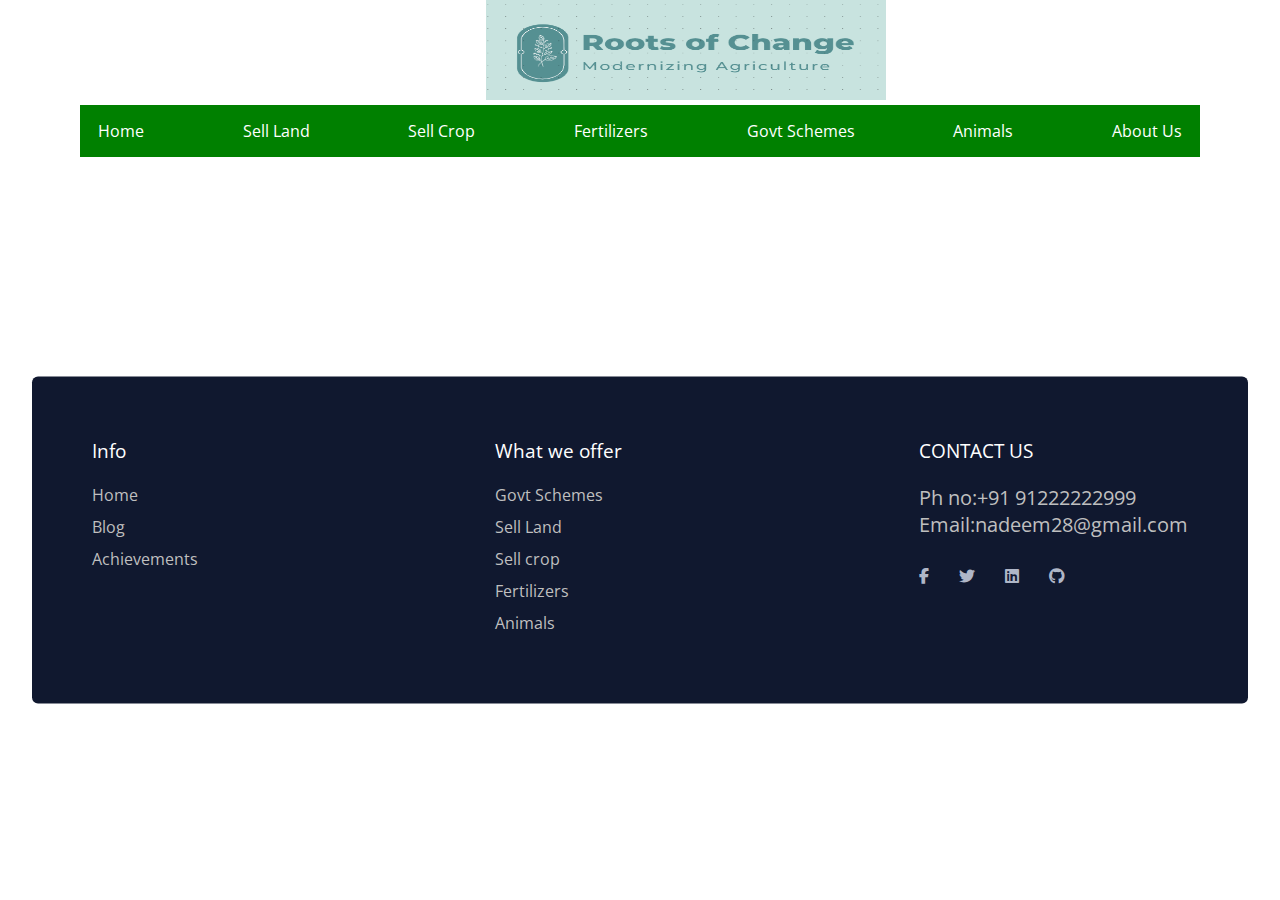
<file: dti_c/dti/project/about.html>
<!DOCTYPE html>
<head>
  <title>Roots of Change &hearts;</title>
  <link rel="stylesheet" href="project.css">
</head>
<body>
  <div id="roc">
      <img src="logo.png" style="width: 400px; height:100px; margin-left: 38%; " >
  </div>
  <div id="navbar" class="nav">
      <a href="index.html" style="color:#ffffff;">Home </a>
      <a href="SellLand.html" style="color:#ffffff;">Sell Land</a>
      <a href="SellCrop.html" style="color:#ffffff;">Sell Crop</a>
      <a href="Fertilizers.html" style="color:#ffffff;">Fertilizers</a>
      <a href="GovtSchems.html" style="color:#ffffff;">Govt Schemes</a>
      <a href="Animals.html" style="color:#ffffff;">Animals</a>
      <a href="about.html" style="color:#ffffff;">About Us</a>
  </div>
<!-- Coding By CodingNepal - www.codingnepalweb.com -->
<html lang="en">
  <head>
    <meta charset="UTF-8" />
    <meta name="viewport" content="width=device-width, initial-scale=1.0" />
    <title>Responsive Footer HTML and CSS | CodingNepal</title>
    <!-- Fonts Links For Icon -->
    <link rel="stylesheet" href="https://cdnjs.cloudflare.com/ajax/libs/font-awesome/6.4.2/css/all.min.css" />
    <link rel="stylesheet" href="about.css" />
  </head>
  <body>
    <section class="footer">
      <div class="footer-row">
        <div class="footer-col">
          <h4>Info</h4>
          <ul class="links">
            <li><a href="index.html">Home</a></li>
            <li><a href="#">Blog</a></li>
            <li><a href="#">Achievements</a></li>


          </ul>
        </div>

        <div class="footer-col">
          <h4>What we offer</h4>
          <ul class="links">
            <li><a href="GovtSchems.html">Govt Schemes</a></li>
            <li><a href="SellCrop.html">Sell Land</a></li>
            <li><a href="SellCrop.html">Sell crop</a></li>
            <li><a href="Fertilizers.html">Fertilizers</a></li>
            <li><a href="Animals.html">Animals</a></li>
          </ul>
        </div>

        <div class="footer-col">
          <h4>CONTACT US</h4>
          <p>
            
            Ph no:+91 91222222999<br>
            Email:nadeem28@gmail.com
          </p>
          
          <div class="icons">
            <i class="fa-brands fa-facebook-f"></i>
            <i class="fa-brands fa-twitter"></i>
            <i class="fa-brands fa-linkedin"></i>
            <i class="fa-brands fa-github"></i>
          </div>
        </div>
      </div>
    </section>
  </body>
</html>
</file>
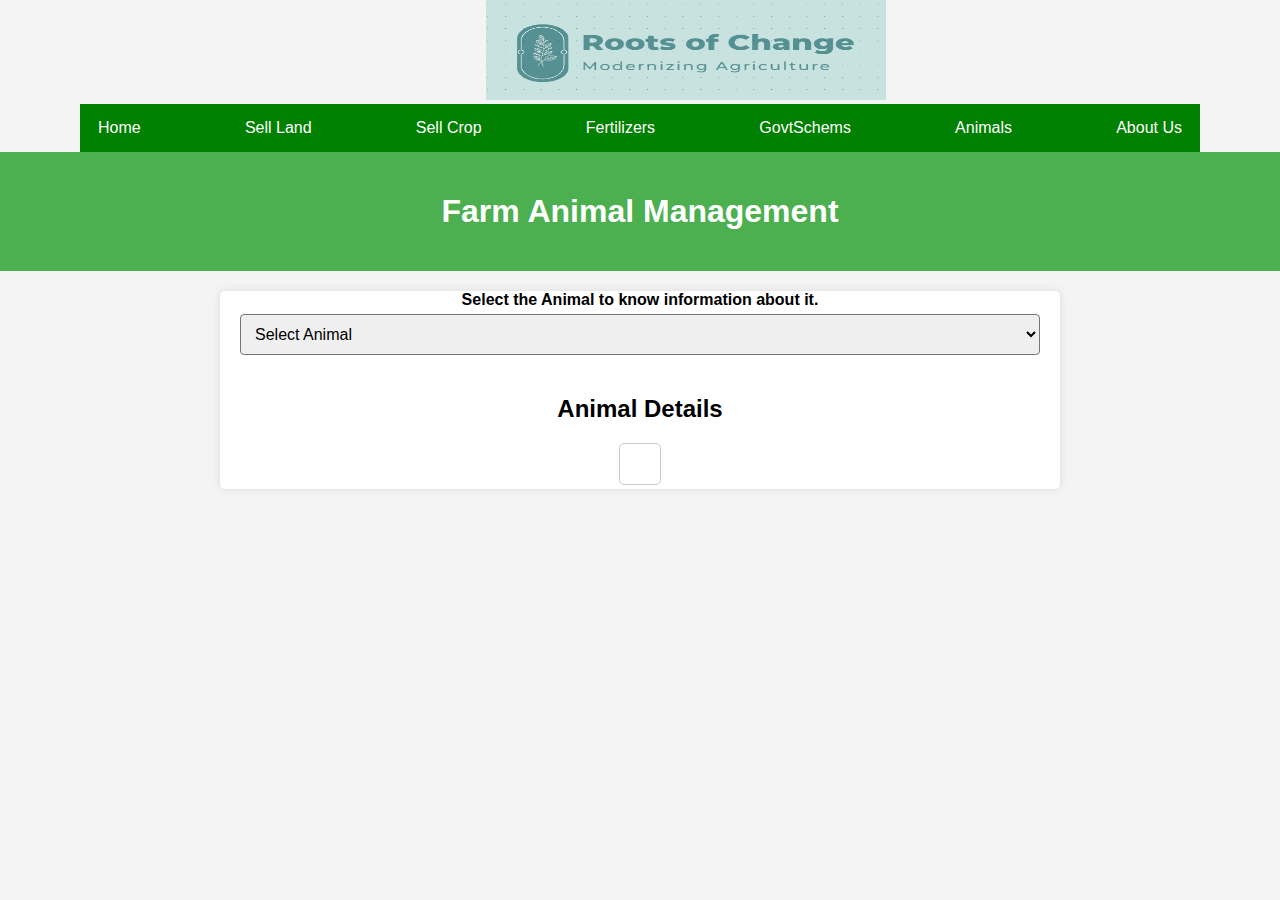
<file: dti_c/dti/project/Animals.html>
<!DOCTYPE html>
<head>
    <title>Roots of Change &hearts;</title>
    <link rel="stylesheet" href="project1.css">
</head>

    <div id="roc">
        <img src="logo.png" style="width: 400px; height:100px; margin-left: 38%;" >
    </div>
    <div id="navbar" class="nav">
        <a href="index.html" style="color:#ffffff;">Home </a>
        <a href="SellLand.html" style="color:#ffffff;">Sell Land</a>
        <a href="SellCrop.html" style="color:#ffffff;">Sell Crop</a>
        <a href="Fertilizers.html" style="color:#ffffff;">Fertilizers</a>
        <a href="GovtSchems.html" style="color:#ffffff;">GovtSchems</a>
        <a href="Animals.html" style="color:#ffffff;">Animals</a>
        <a href="about.html" style="color:#ffffff;">About Us</a>

    </div>
    <!-- <div id="logo">
        <img src="animalss.jpg" style="height: 500px; width:100%">
    </div> -->
</body>
</html>





<!DOCTYPE html>
<html lang="en">
<head>
<meta charset="UTF-8">
<meta name="viewport" content="width=device-width, initial-scale=1.0">
<title>Farm Animal Management</title>
<link rel="stylesheet" href="animals.css">
</head>
<body>



    <!DOCTYPE html>
    <html lang="en">
    <head>
    <meta charset="UTF-8">
    <meta name="viewport" content="width=device-width, initial-scale=1.0">
    <title>Farm Animal Management</title>
    <link rel="stylesheet" href="animals.css">
    </head>
    <body>
    
    <header>
        <h1>Farm Animal Management</h1>
    </header>
    
    <div class="container">
        <label for="animal-select">Select the Animal to know information about it.</label>
        <select id="animal-select">
            <option value="">Select Animal</option>
            <option value="cow">Cow</option>
            <option value="buffallo">Buffallo</option>
            <option value="dog">Dog</option>
            <option value="cat">Cat</option>
            <option value="goat">Goat</option>
            <option value="sheep">Sheep</option>
            <option value="pigeon">Pigeon</option>
            <option value="pig">Pig</option>
        </select>
    
        <section id="animal-details">
            <h2>Animal Details</h2>
            <div id="animal-info">
                <!-- Animal details will be displayed here -->
            </div>
        </section>
    </div>
    
    <script src="animals.js"></script>
    
    </body>
    </html>
</file>
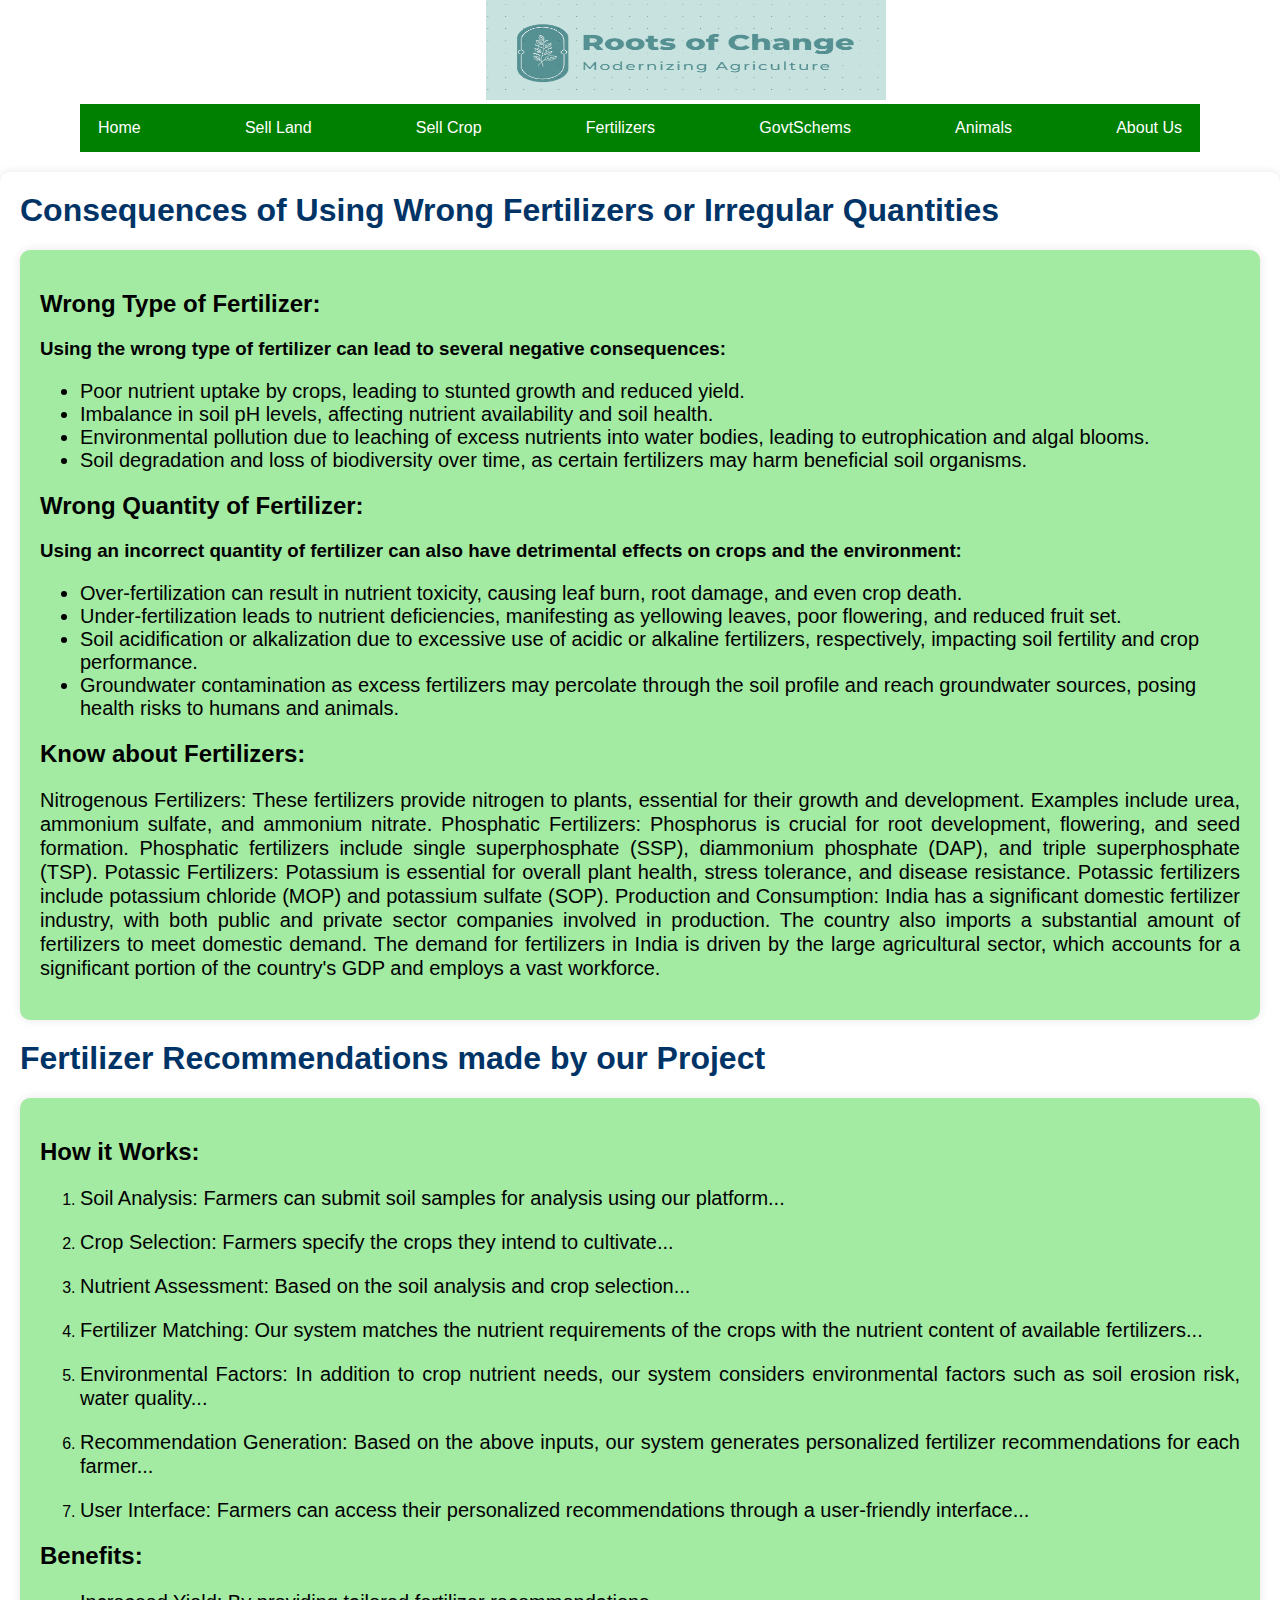
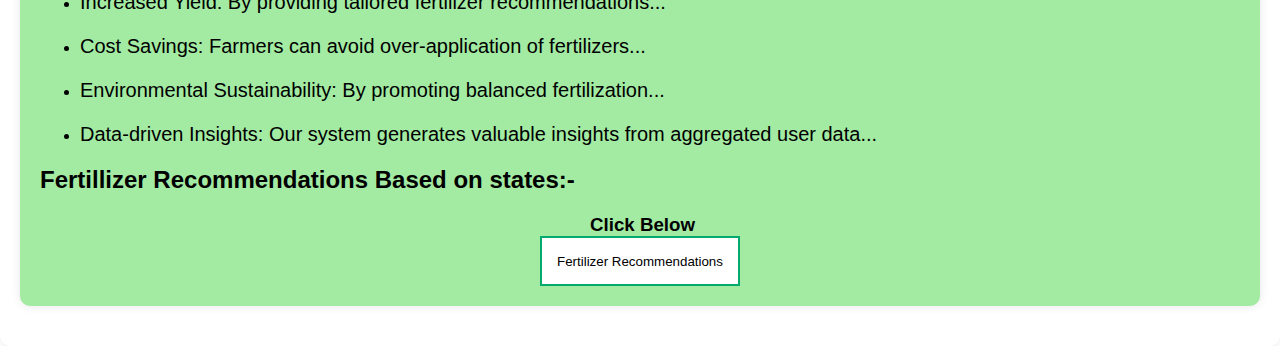
<file: dti_c/dti/project/Fertilizers.html>
<!DOCTYPE html>
<html lang="en">
<head>
    <meta charset="UTF-8">
    <meta name="viewport" content="width=device-width, initial-scale=1.0">
    <title>Roots of Change &hearts;</title>
    <link rel="stylesheet" href="fertilizers.css">
</head>
<body>

    <div id="roc">
        <img src="logo.png" style="width: 400px; height:100px; margin-left: 38%;" >
    </div>
    <div id="navbar" class="nav">
        <a href="index.html" style="color:#ffffff;">Home </a>
        <a href="SellLand.html" style="color:#ffffff;">Sell Land</a>
        <a href="SellCrop.html" style="color:#ffffff;">Sell Crop</a>
        <a href="Fertilizers.html" style="color:#ffffff;">Fertilizers</a>
        <a href="GovtSchems.html" style="color:#ffffff;">GovtSchems</a>
        <a href="Animals.html" style="color:#ffffff;">Animals</a>
        <a href="about.html" style="color:#ffffff;">About Us</a>

    </div>
    <div class="content" >
        <!-- Your content here -->
        <h1>Consequences of Using Wrong Fertilizers or Irregular Quantities</h1>
    </header>

    <div class="content" style="background-color: rgb(163, 235, 163);">
        <h2>Wrong Type of Fertilizer:</h2>
        <h3>Using the wrong type of fertilizer can lead to several negative consequences:</h3>
        <ul style="font-size: 20px;">
            <li >Poor nutrient uptake by crops, leading to stunted growth and reduced yield.</li>
            <li>Imbalance in soil pH levels, affecting nutrient availability and soil health.</li>
            <li>Environmental pollution due to leaching of excess nutrients into water bodies, leading to eutrophication and algal blooms.</li>
            <li>Soil degradation and loss of biodiversity over time, as certain fertilizers may harm beneficial soil organisms.</li>
        </ul>

        <h2>Wrong Quantity of Fertilizer:</h2>
        <h3>Using an incorrect quantity of fertilizer can also have detrimental effects on crops and the environment:</h3>
        <ul style="font-size: 20px;">
            <li>Over-fertilization can result in nutrient toxicity, causing leaf burn, root damage, and even crop death.</li>
            <li>Under-fertilization leads to nutrient deficiencies, manifesting as yellowing leaves, poor flowering, and reduced fruit set.</li>
            <li>Soil acidification or alkalization due to excessive use of acidic or alkaline fertilizers, respectively, impacting soil fertility and crop performance.</li>
            <li>Groundwater contamination as excess fertilizers may percolate through the soil profile and reach groundwater sources, posing health risks to humans and animals.</li>
        </ul>
        <h2>Know about Fertilizers:</h2>
        <p style="font-size: 20px;">
            
            Nitrogenous Fertilizers: These fertilizers provide nitrogen to plants, essential for their growth and development. Examples include urea, ammonium sulfate, and ammonium nitrate.
Phosphatic Fertilizers: Phosphorus is crucial for root development, flowering, and seed formation. Phosphatic fertilizers include single superphosphate (SSP), diammonium phosphate (DAP), and triple superphosphate (TSP).
Potassic Fertilizers: Potassium is essential for overall plant health, stress tolerance, and disease resistance. Potassic fertilizers include potassium chloride (MOP) and potassium sulfate (SOP).
Production and Consumption: India has a significant domestic fertilizer industry, with both public and private sector companies involved in production. The country also imports a substantial amount of fertilizers to meet domestic demand. The demand for fertilizers in India is driven by the large agricultural sector, which accounts for a significant portion of the country's GDP and employs a vast workforce.
        </p>
    </div>
        <h1>Fertilizer Recommendations made by our Project</h1>
    <div class="content" style="background-color: rgb(163, 235, 163);">
        <h2>How it Works:</h2>
        <ol>
            <li><p>Soil Analysis: Farmers can submit soil samples for analysis using our platform...</p></li>
            <li><p>Crop Selection: Farmers specify the crops they intend to cultivate...</p></li>
            <li><p>Nutrient Assessment: Based on the soil analysis and crop selection...</p></li>
            <li><p>Fertilizer Matching: Our system matches the nutrient requirements of the crops with the nutrient content of available fertilizers...</p></li>
            <li><p>Environmental Factors: In addition to crop nutrient needs, our system considers environmental factors such as soil erosion risk, water quality...</p></li>
            <li><p>Recommendation Generation: Based on the above inputs, our system generates personalized fertilizer recommendations for each farmer...</p></li>
            <li><p>User Interface: Farmers can access their personalized recommendations through a user-friendly interface...</p></li>
        </ol>

        <h2>Benefits:</h2>
        <ul>
            <li><p>Increased Yield: By providing tailored fertilizer recommendations...</p></li>
            <li><p>Cost Savings: Farmers can avoid over-application of fertilizers...</p></li>
            <li><p>Environmental Sustainability: By promoting balanced fertilization...</p></li>
            <li><p>Data-driven Insights: Our system generates valuable insights from aggregated user data...</p></li>
        </ul>

        <h2>    Fertillizer Recommendations Based on states:-</h2>
        <h3 style="margin-left: 550px;margin-bottom: 0px;">Click Below</h3>
        <!-- <ul>
            <li><p>Integration with IoT Sensors: We plan to integrate our recommendation system with IoT sensors...</p></li>
            <li><p>Machine Learning Enhancements: We aim to enhance our recommendation algorithm using machine learning techniques...</p></li>
            <li><p>Expanded Crop Coverage: In the future, we intend to expand our platform to cover a wider range of crops and farming practices...</p></li>
        </ul> -->
        <!-- <h1 style="text-align: center;">Our services </h1> -->
    <button id="recommendationsButton" class="button1" style="margin-left: 500px;">Fertilizer Recommendations</button>
    <!-- <button id="subsidyButton" class="button2" style="margin-left: 40px;">Fertilizer Subsidy</button> -->

    
    
    

    <script>
        document.getElementById('recommendationsButton').addEventListener('click', function() {
            window.location.href = "popup.html";
        });
        
    </script>
</body>
</html>
</file>
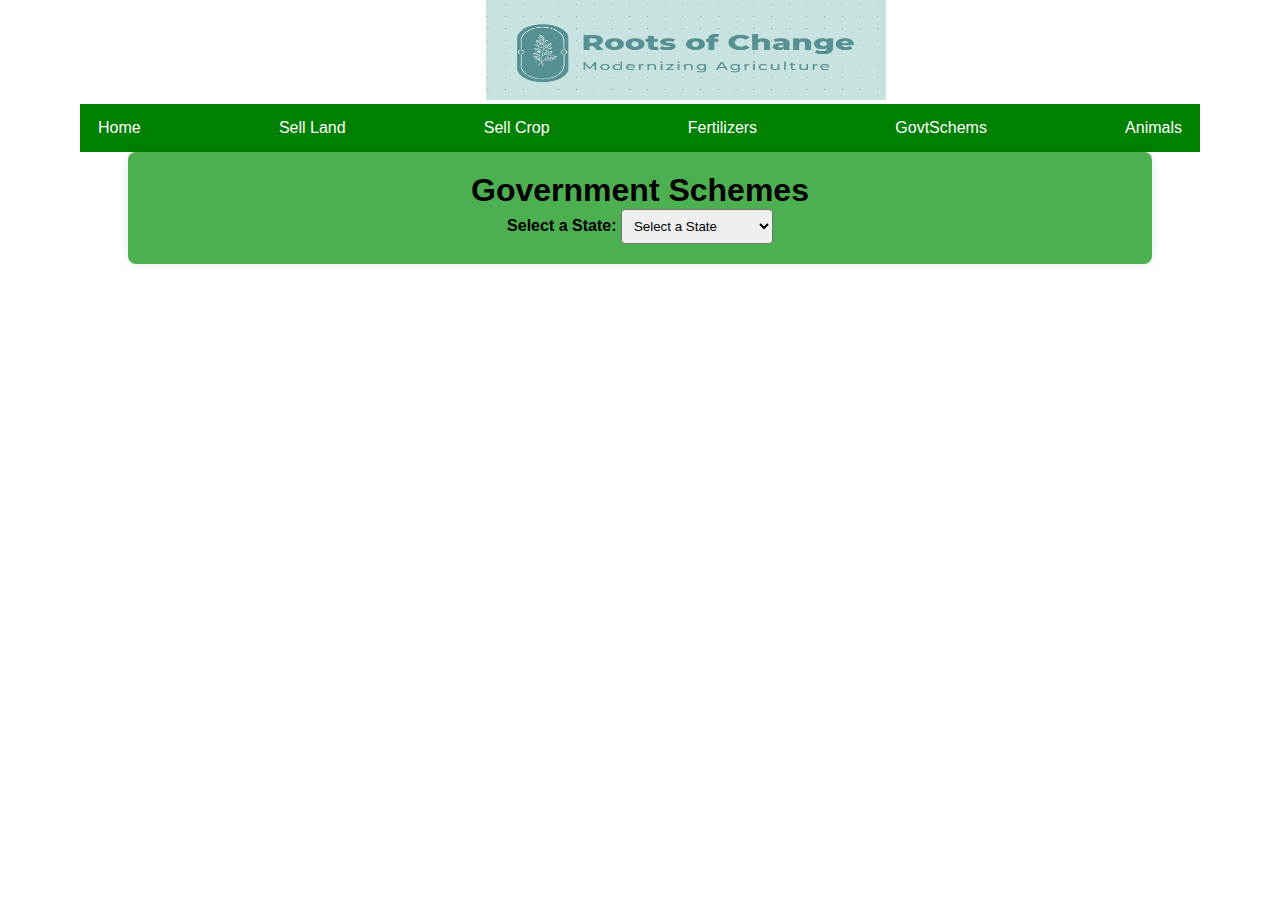
<file: dti_c/dti/project/GovtSchems.html>
<!DOCTYPE html>
<head>
    <title>Roots of Change &hearts;</title>
    <link rel="stylesheet" href="project.css">
</head>
<body>

    <div id="roc">
        <img src="logo.png" style="width: 400px; height:100px; margin-left: 38%;" >
    </div>
    <div id="navbar" class="nav">
        <a href="index.html" style="color:#ffffff;">Home </a>
        <a href="SellLand.html" style="color:#ffffff;">Sell Land</a>
        <a href="SellCrop.html" style="color:#ffffff;">Sell Crop</a>
        <a href="Fertilizers.html" style="color:#ffffff;">Fertilizers</a>
        <a href="GovtSchems.html" style="color:#ffffff;">GovtSchems</a>
        <a href="Animals.html" style="color:#ffffff;">Animals</a>
    </div>
    <!-- <div id="logo">
        <img src="Govtschemess.jpg" style="height: 500px; width:100%">
    </div> -->
    <div class="container" style="background-color: #4CAF50;">
        <h1>Government Schemes</h1>
        <label for="stateSelect" style="color: black"><b>Select a State:</b> </label>
        <select id="stateSelect" onchange="showStateSchemes()">
            <option value="" disabled selected>Select a State</option>
            <option value="Andhra Pradesh">Andhra Pradesh</option>
            <option value="Arunachal Pradesh">Arunachal Pradesh</option>
            <option value="Assam">Assam</option>
            <option value="Bihar">Bihar</option>
            <option value="Chattisgarh">Chattisgarh</option>
            <option value="Goa">Goa</option>
            <option value="Gujarat">Gujarat</option>
            <option value="Haryana">Haryana</option>
            <option value="Himachal Pradesh">Himachal Pradesh</option>
            <option value="Jharkhand">Jharkhand</option>
            <option value="Karnataka">Karnataka</option>
            <option value="Kerala">Kerala</option>
            <option value="Madhya Pradesh">Madhya Pradesh</option>
            <option value="Maharashtra">Maharashtra</option>
            <option value="Manipur">Manipur</option>
            <option value="Meghalaya">Meghalaya</option>
            <option value="Mizoram">Mizoram</option>
            <option value="Nagaland">Nagaland</option>
            <option value="NewDelhi">NewDelhi</option>
            <option value="Odisha">Odisha</option>
            <option value="Punjab">Punjab</option>
            <option value="Rajasthan">Rajasthan</option>
            <option value="Sikkim">Sikkim</option>
            <option value="Tamil Nadu">Tamil Nadu</option>
            <option value="Telangana">Telangana</option>
            <option value="Tripura">Tripura</option>
            <option value="Uttarakhand">uttarakhand</option>
            <option value="Uttar Pradesh">Uttar Pradesh</option>
            <!-- Add other state options -->
        </select>
        <div id="stateSchemes"></div>
        <div id="schemeDetails"></div>
    </div>

    <script src="project.js"></script>
</body>
</html>
</file>
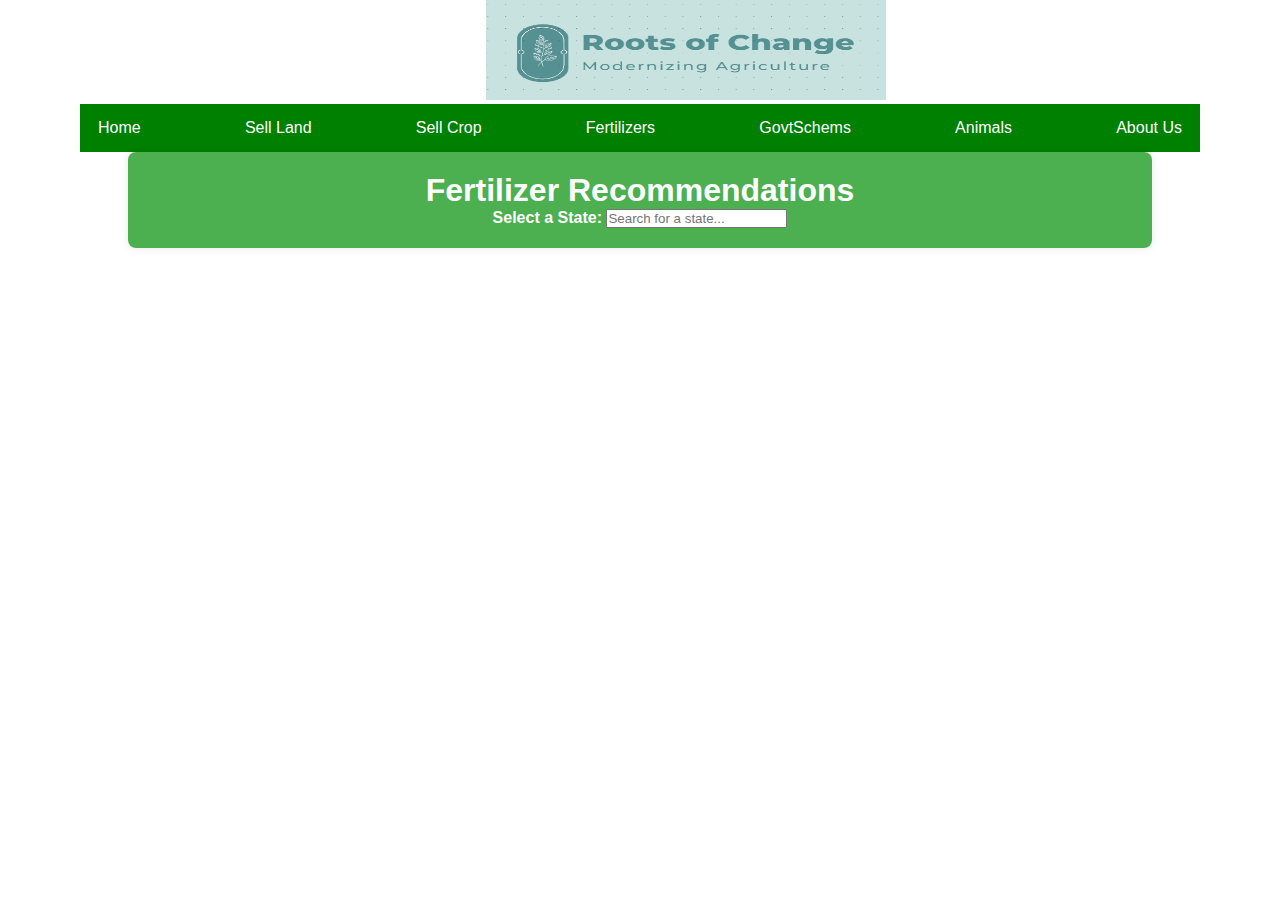
<file: dti_c/dti/project/popup.html>
<!DOCTYPE html>
<head>
    <title>Roots of Change &hearts;</title>
    <link rel="stylesheet" href="project.css">
</head>
<body>

    <div id="roc">
        <img src="logo.png" style="width: 400px; height:100px; margin-left: 38%;" >
    </div>
    <div id="navbar" class="nav">
        <a href="index.html" style="color:#ffffff;">Home </a>
        <a href="SellLand.html" style="color:#ffffff;">Sell Land</a>
        <a href="SellCrop.html" style="color:#ffffff;">Sell Crop</a>
        <a href="Fertilizers.html" style="color:#ffffff;">Fertilizers</a>
        <a href="GovtSchems.html" style="color:#ffffff;">GovtSchems</a>
        <a href="Animals.html" style="color:#ffffff;">Animals</a>
        <a href="about.html" style="color:#ffffff;">About Us</a>

    </div>
    <div class="container" style="background-color:  #4CAF50">
        <h1 style="color: white;">Fertilizer Recommendations </h1>
        <label for="stateSelect" style="color: black"><b style="color: white;">Select a State:</b> </label>
        <input type="text" id="stateSearch" onkeyup="searchStates()" placeholder="Search for a state...">
        <select id="stateSelect" style="display: none;" onchange="showStateSchemes()">
            <option value="" disabled selected>Select a State</option>
            <option value="Andhra Pradesh">Andhra Pradesh</option>
            
            <option value="Arunachal Pradesh">Arunachal Pradesh</option>
            <option value="Assam"></option>
            <option value="Bihar">Bihar</option>
            <option value="Chhattisgarh">Chhattisgarh</option>
            <option value="Goa">Goa</option>
            <option value="Gujarat">Gujarat</option>
            <option value="Haryana">Haryana</option>
            <option value="Himachal Pradesh">Himachal Pradesh</option>
            <option value="Jharkhand">Jharkhand</option>
            <option value="Karnataka">Karnataka</option>
            <option value="Kerala">Kerala</option>
            <option value="Madhya Pradesh">Madhya Pradesh</option>
            <option value="Maharashtra">Maharashtra</option>
            <option value="Manipur">Manipur</option>
            <option value="Meghalaya">Meghalaya</option>
            <option value="Mizoram">Mizoram</option>
            <option value="Nagaland">Nagaland</option>
            <option value="NewDelhi">NewDelhi</option>
            <option value="Odisha">Odisha</option>
            <option value="Punjab">Punjab</option>
            <option value="Rajasthan">Rajasthan</option>
            <option value="Sikkim">Sikkim</option>
            <option value="Tamil Nadu">Tamil Nadu</option>
            <option value="Telangana">Telangana</option>
            <option value="Tripura">Tripura</option>
            <option value="Uttarakhand">uttarakhand</option>
            <option value="Uttar Pradesh">Uttar Pradesh</option>
            <option value="arunachal pradesh">arunachal pradesh</option>
            <option value="arunachalpradesh">arunachal pradesh</option>
            <option value="assam">assam</option>
            <option value="bihar">bihar</option>
            <option value="chhattisgarh">chhattisgarh</option>
            <option value="goa">goa</option>
            <option value="gujarat">gujarat</option>
            <option value="haryana">haryana</option>
            <option value="himachal pradesh">himachal pradesh</option>
            <option value="himachalpradesh">himachal pradesh</option>
            <option value="jharkhand">jharkhand</option>
            <option value="karnataka">karnataka</option>
            <option value="kerala">kerala</option>
            <option value="madhya pradesh">madhya pradesh</option>
            <option value="madhyapradesh">madhya pradesh</option>
            <option value="maharashtra">maharashtra</option>
            <option value="manipur">manipur</option>
            <option value="meghalaya">meghalaya</option>
            <option value="mizoram">mizoram</option>
            <option value="nagaland">nagaland</option>
            <option value="newdelhi">newdelhi</option>
            <option value="odisha">odisha</option>
            <option value="punjab">punjab</option>
            <option value="rajasthan">rajasthan</option>
            <option value="sikkim">sikkim</option>
            <option value="tamil nadu">tamil nadu</option>
            <option value="tamilnadu">tamil nadu</option>
            <option value="telangana">telangana</option>
            <option value="tripura">tripura</option>
            <option value="uttarakhand">uttarakhand</option>
            <option value="uttar pradesh">uttar pradesh</option>
            <option value="uttarpradesh">uttar pradesh</option>
            <option value="Uttar Pradesh">uttar pradesh</option>
            <option value="UTTARPRADESH">uttar pradesh</option>
            <option value="andhra pradesh">andhra pradesh</option>
            <option value="ANDHRA PRADESH">Andhra Pradesh</option>
            <option value="ARUNACHAL PRADESH">Arunachal Pradesh</option>
            <option value="ASSAM">Assam</option>
            <option value="BIHAR">Bihar</option>
            <option value="CHHATTISGARH">Chhattisgarh</option>
            <option value="GOA">Goa</option>
            <option value="GUJARAT">Gujarat</option>
            <option value="HARYANA">Haryana</option>
            <option value="HIMACHAL PRADESH">Himachal Pradesh</option>
            <option value="JHARKHAND">Jharkhand</option>
            <option value="KARNATAKA">Karnataka</option>
            <option value="KERALA">Kerala</option>
            <option value="MADHYA PRADESH">Madhya Pradesh</option>
            <option value="MAHARASHTRA">Maharashtra</option>
            <option value="MANIPUR">Manipur</option>
            <option value="MEGHALAYA">Meghalaya</option>
            <option value="MIZORAM">Mizoram</option>
            <option value="NAGALAND">Nagaland</option>
            <option value="NEWDELHI">NewDelhi</option>
            <option value="ODISHA">Odisha</option>
            <option value="PUNJAB">Punjab</option>
            <option value="RAJASTHAN">Rajasthan</option>
            <option value="SIKKIM">Sikkim</option>
            <option value="TAMIL NADU">Tamil Nadu</option>
            <option value="TELANGANA">Telangana</option>
            <option value="TRIPURA">Tripura</option>
            <option value="UTTARAKHAND">Uttarakhand</option>
            <option value="UTTAR PRADESH"></option>
            <!-- Add other state options -->
        </select>
        <div id="stateSchemes"></div>
        <div id="schemeDetails"></div>
    </div>

    <script src="project1.js"></script>
</body>
</html>
</file>
<file: dti_c/dti/project/project.css>
body {
    margin: 0;
    padding: 0;
    font-family: sans-serif;
}

#navbar {
    display: flex;
    justify-content: space-between;
    align-items: center;
    background-color: green;
    padding: 10px;
    color: white;
    margin-top: 0px;
    margin-left: 80px;
    margin-right: 80px;
    
}
a:hover{
    /* background-color: black; */
    color: black;
}
a:link {
    text-decoration: none;
}
#about{
    margin-left: 500px;
}
p,h2{
    /* margin-left: 750px;
    margin-right: 200px; */
    text-align: justify;
}
#description{
    margin-left: 50px;
    width: 200px;
    float: left;
}
p{
    font-size: 20px;
}
body {
    font-family: Arial, sans-serif;
    /* background-color: #f0f0f0; */
}

.container {
    width: 80%;
    margin: 0 auto;
    text-align: center;
    padding: 20px;
    background-color: #fff;
    border-radius: 8px;
    box-shadow: 0 0 10px rgba(0, 0, 0, 0.1);
}

button {
    margin-bottom: 10px;
    padding: 8px 16px;
    background-color: #0d75ec;
    color: #fff;
    border: none;
    border-radius: 4px;
    cursor: pointer;
}

select {
    padding: 8px;
    border-radius: 4px;
}

#stateSchemes {
    margin-top: 20px;
}
table, th, td {
    border:1px solid black;
}
.button1{
    
     height: 200px;
     width: 200px;
 }
 .button2{
     
     height: 200px;
     width: 200px;
 }

 body, html {
    margin: 0;
    padding: 0;

    width: 100%;
    height: 100%;
}

#stateSchemes {
    padding: 20px;
    height: 100%;
    box-sizing: border-box;
    height: 100%;
    text-align: left;
    float: left;
    width: calc(100% - 20px);

}
.button {
    border: none;
    color: white;
    padding: 16px 32px;
    text-align: center;
    text-decoration: none;
    display: inline-block;
    font-size: 16px;
    margin: 4px 2px;
    transition-duration: 0.4s;
    cursor: pointer;
  }
  
  .button1 {
    background-color: white; 
    color: black; 
    border: 2px solid #04AA6D;
  }
  
  .button1:hover {
    background-color: #04AA6D;
    color: white;
  }
  
  .button2 {
    background-color: white; 
    color: black; 
    border: 2px solid #008CBA;
  }
  
  .button2:hover {
    background-color: #008CBA;
    color: white;
  }

  .nav * {
    box-sizing: border-box;
    transition: all .35s ease;
  }
  .nav a {
    padding: .3em .5em;
    color: rgba(255,255,255,.5);
    position: relative;
    text-decoration: none;
    font-size: 16px;
  }
  
  .nav a::before,
  .nav a::after {
    content: '';
    height: 10px;
    width: 14px;
    position: absolute;
    transition: all .35s ease;
    opacity: 0;
  }
  
  .nav a::before {
    content: '';
    right: 0;
    top: 0;
    border-top: 3px solid #ffffff;
    border-right: 3px solid #ffffff;
    transform: translate(-100%, 50%);
  }
  
  .nav a:after {
    content: '';
    left: 0;
    bottom: 0;
    border-bottom: 3px solid #ffffff;
    border-left: 3px solid #ffffff;
    transform: translate(100%, -50%)
  }
  
  .nav a:hover:before,
  .nav a:hover:after{
    transform: translate(0,0);
    opacity: 1;
  }
  
  .nav a:hover {
    color: #00f947;
  }
  .anim:hover{
    background-color: #00f947;
  }
  #anima{
    background-image: url(intro.jpg);
    background-size: cover;
  }
  #animat{
    background-image: url(ecofriendly.jpg);
    background-size: cover;
  }
  #animati{
    background-image: url(overview.png);
    background-size: cover;
  }
/* Importing Google font - Open Sans */
@import url('https://fonts.googleapis.com/css2?family=Open+Sans:wght@300;400;500;600;700&display=swap');

* {
  margin: 0;
  padding: 0;
  box-sizing: border-box;
  font-family: 'Open Sans', sans-serif;
}

.footer {
  position: absolute;
  top: 50%;
  left: 50%;
  transform: translate(-50%, -50%);
  max-width: 1280px;
  width: 95%;
  background: #10182F;
  border-radius: 6px;
}

.footer .footer-row {
  display: flex;
  flex-wrap: wrap;
  justify-content: space-between;
  gap: 3.5rem;
  padding: 60px;
}

.footer-row .footer-col h4 {
  color: #fff;
  font-size: 1.2rem;
  font-weight: 400;
}

.footer-col .links {
  margin-top: 20px;
}

.footer-col .links li {
  list-style: none;
  margin-bottom: 10px;
}

.footer-col .links li a {
  text-decoration: none;
  color: #bfbfbf;
}

.footer-col .links li a:hover {
  color: #fff;
}

.footer-col p {
  margin: 20px 0;
  color: #bfbfbf;
  max-width: 300px;
}

.footer-col form {
  display: flex;
  gap: 5px;
}

.footer-col input {
  height: 40px;
  border-radius: 6px;
  background: none;
  width: 100%;
  outline: none;
  border: 1px solid #7489C6 ;
  caret-color: #fff;
  color: #fff;
  padding-left: 10px;
}

.footer-col input::placeholder {
  color: #ccc;
}

 .footer-col form button {
  background: #fff;
  outline: none;
  border: none;
  padding: 10px 15px;
  border-radius: 6px;
  cursor: pointer;
  font-weight: 500;
  transition: 0.2s ease;
}

.footer-col form button:hover {
  background: #cecccc;
}

.footer-col .icons {
  display: flex;
  margin-top: 30px;
  gap: 30px;
  cursor: pointer;
}

.footer-col .icons i {
  color: #afb6c7;
}

.footer-col .icons i:hover  {
  color: #fff;
}

@media (max-width: 768px) {
  .footer {
    position: relative;
    bottom: 0;
    left: 0;
    transform: none;
    width: 100%;
    border-radius: 0;
  }

  .footer .footer-row {
    padding: 20px;
    gap: 1rem;
  }

  .footer-col form {
    display: block;
  }

  .footer-col form :where(input, button) {
    width: 100%;
  }

  .footer-col form button {
    margin: 10px 0 0 0;
  }
}
</file>
<file: dti_c/dti/project/about.css>
/* Importing Google font - Open Sans */
@import url('https://fonts.googleapis.com/css2?family=Open+Sans:wght@300;400;500;600;700&display=swap');

* {
  margin: 0;
  padding: 0;
  box-sizing: border-box;
  font-family: 'Open Sans', sans-serif;
}

.footer {
  position: absolute;
  top: 60%;
  left: 50%;
  transform: translate(-50%, -50%);
  max-width: 1280px;
  width: 95%;
  background: #10182F;
  border-radius: 6px;
}

.footer .footer-row {
  display: flex;
  flex-wrap: wrap;
  justify-content: space-between;
  gap: 3.5rem;
  padding: 60px;
}

.footer-row .footer-col h4 {
  color: #fff;
  font-size: 1.2rem;
  font-weight: 400;
}

.footer-col .links {
  margin-top: 20px;
}

.footer-col .links li {
  list-style: none;
  margin-bottom: 10px;
}

.footer-col .links li a {
  text-decoration: none;
  color: #bfbfbf;
}

.footer-col .links li a:hover {
  color: #fff;
}

.footer-col p {
  margin: 20px 0;
  color: #bfbfbf;
  max-width: 100%;
}

.footer-col form {
  display: flex;
  gap: 5px;
}

.footer-col input {
  height: 40px;
  border-radius: 6px;
  background: none;
  width: 100%;
  outline: none;
  border: 1px solid #7489C6 ;
  caret-color: #fff;
  color: #fff;
  padding-left: 10px;
}

.footer-col input::placeholder {
  color: #ccc;
}

 .footer-col form button {
  background: #fff;
  outline: none;
  border: none;
  padding: 10px 15px;
  border-radius: 6px;
  cursor: pointer;
  font-weight: 500;
  transition: 0.2s ease;
}

.footer-col form button:hover {
  background: #cecccc;
}

.footer-col .icons {
  display: flex;
  margin-top: 30px;
  gap: 30px;
  cursor: pointer;
}

.footer-col .icons i {
  color: #afb6c7;
}

.footer-col .icons i:hover  {
  color: #fff;
}

@media (max-width: 768px) {
  .footer {
    position: relative;
    bottom: 0;
    left: 0;
    transform: none;
    width: 100%;
    border-radius: 0;
  }

  .footer .footer-row {
    padding: 20px;
    gap: 1rem;
  }

  .footer-col form {
    display: block;
  }

  .footer-col form :where(input, button) {
    width: 100%;
  }

  .footer-col form button {
    margin: 10px 0 0 0;
  }
}
</file>
<file: dti_c/dti/project/project1.css>
body {
    margin: 0;
    padding: 0;
    font-family: sans-serif;
}
#navbar {
    display: flex;
    justify-content: space-between;
    align-items: center;
    background-color: green;
    padding: 10px;
    color: white;
    margin-top: 0px;
    margin-left: 80px;
    margin-right: 80px;
    
}
a:hover{
    /* background-color: black; */
    color: black;
}
a:link {
    text-decoration: none;
}
#about{
    margin-left: 500px;
}
/* p,h2{
    margin-left: 750px;
    margin-right: 200px;
    text-align: justify;
} */
#description{
    margin-left: 50px;
    width: 200px;
    float: left;
}
p{
    font-size: 20px;
}
body {
    font-family: Arial, sans-serif;
    /* background-color: #f0f0f0; */
}

.container {
    width: 80%;
    margin: 0 auto;
    text-align: center;
    padding: 20px;
    background-color: #fff;
    border-radius: 8px;
    box-shadow: 0 0 10px rgba(0, 0, 0, 0.1);
}

button {
    margin-bottom: 10px;
    padding: 8px 16px;
    background-color: #0d75ec;
    color: #fff;
    border: none;
    border-radius: 4px;
    cursor: pointer;
}

select {
    padding: 8px;
    border-radius: 4px;
}

#stateSchemes {
    margin-top: 20px;
}
table, th, td {
    border:1px solid black;
}







body {
    font-family: Arial, sans-serif;
    background-color: #f4f4f4;
}

.container {
    width: 100%;
    max-width: 600px;
    margin: 0 auto;
    padding: 20px;
    background-color: #fff;
    border-radius: 5px;
    box-shadow: 0 0 10px rgba(0, 0, 0, 0.1);
}

h2 {
    text-align: center;
    margin-bottom: 20px;
}

.form-group {
    margin-bottom: 20px;
}

label {
    font-weight: bold;
    display: block;
    margin-bottom: 5px;
}

input {
    width: 100%;
    padding: 10px;
    border: 1px solid #ccc;
    border-radius: 5px;
}

.btn-buy-sell {
    width: 100%;
    padding: 10px;
    background-color: #4caf50;
    color: #fff;
    border: none;
    border-radius: 5px;
    cursor: pointer;
}

.btn-buy-sell:hover {
    background-color: #45a049;
}

.land-details {
    margin-top: 20px;
    padding: 20px;
    background-color: #f9f9f9;
    border: 1px solid #ddd;
    border-radius: 5px;
}

.land-details h3 {
    margin-top: 0;
}

.nav * {
    box-sizing: border-box;
    transition: all .35s ease;
  }
  .nav a {
    padding: .3em .5em;
    color: rgba(255,255,255,.5);
    position: relative;
    text-decoration: none;
    font-size: 16px;
  }
  
  .nav a::before,
  .nav a::after {
    content: '';
    height: 10px;
    width: 14px;
    position: absolute;
    transition: all .35s ease;
    opacity: 0;
  }
  
  .nav a::before {
    content: '';
    right: 0;
    top: 0;
    border-top: 3px solid #ffffff;
    border-right: 3px solid #ffffff;
    transform: translate(-100%, 50%);
  }
  
  .nav a:after {
    content: '';
    left: 0;
    bottom: 0;
    border-bottom: 3px solid #ffffff;
    border-left: 3px solid #ffffff;
    transform: translate(100%, -50%)
  }
  
  .nav a:hover:before,
  .nav a:hover:after{
    transform: translate(0,0);
    opacity: 1;
  }
  
  .nav a:hover {
    color: #00f947;
  }
  .anim:hover{
    background-color: #00f947;
  }
</file>
<file: dti_c/dti/project/animals.css>
body {
    font-family: Arial, sans-serif;
    margin: 0;
    padding: 0;
}

header {
    background-color: #4CAF50;
    color: white;
    text-align: center;
    padding: 20px 0;
}

.container {
    max-width: 800px;
    margin: 20px auto;
    padding: 0 20px;
    text-align: center; /* Centering all content */
}

h1, h2 {
    text-align: center;
}

#animal-select {
    margin-bottom: 20px;
    width: 100%;
    padding: 10px;
    font-size: 16px;
}

#animal-info {
    border: 1px solid #ccc;
    padding: 20px;
    border-radius: 5px;
    display: inline-block; /* Displaying div as inline-block for centering */
    text-align: left; /* Reset text-align for inner content */
}
.nav * {
    box-sizing: border-box;
    transition: all .35s ease;
  }
  .nav a {
    padding: .3em .5em;
    color: rgba(255,255,255,.5);
    position: relative;
    text-decoration: none;
    font-size: 16px;
  }
  
  .nav a::before,
  .nav a::after {
    content: '';
    height: 10px;
    width: 14px;
    position: absolute;
    transition: all .35s ease;
    opacity: 0;
  }
  
  .nav a::before {
    content: '';
    right: 0;
    top: 0;
    border-top: 3px solid #ffffff;
    border-right: 3px solid #ffffff;
    transform: translate(-100%, 50%);
  }
  
  .nav a:after {
    content: '';
    left: 0;
    bottom: 0;
    border-bottom: 3px solid #ffffff;
    border-left: 3px solid #ffffff;
    transform: translate(100%, -50%)
  }
  
  .nav a:hover:before,
  .nav a:hover:after{
    transform: translate(0,0);
    opacity: 1;
  }
  
  .nav a:hover {
    color: #00f947;
  }
  .anim:hover{
    background-color: #00f947;
  }
</file>
<file: dti_c/dti/project/fertilizers.css>
body {
    margin: 0;
    padding: 0;
    font-family: sans-serif;
}
header {
  background-color: #4CAF50;
  color: white;
  text-align: center;
  padding: 20px 0;
}
#navbar {
    display: flex;
    justify-content: space-between;
    align-items: center;
    background-color: green;
    padding: 10px;
    color: white;
    margin-top: 0px;
    margin-left: 80px;
    margin-right: 80px;
    
}
.button1{
    
    height: 50px;
    width: 200px;
}
.button2{
    
    height: 200px;
    width: 200px;
}

body, html {
   margin: 0;
   padding: 0;

   width: 100%;
   height: 100%;
   text-align: left;
}

#stateSchemes {
    padding: 20px;
    box-sizing: border-box;
    width: 70%; /* Adjust width as needed */
    margin: 0 auto; /* Center the content horizontally */
    text-align: left;

}
.button {
   border: none;
   color: white;
   padding: 16px 32px;
   text-align: center;
   text-decoration: none;
   display: inline-block;
   font-size: 16px;
   margin: 4px 2px;
   transition-duration: 0.4s;
   cursor: pointer;
 }
 
 .button1 {
   background-color: white; 
   color: black; 
   border: 2px solid #04AA6D;
 }
 
 .button1:hover {
   background-color: #04AA6D;
   color: white;
 }
 
 .button2 {
   background-color: white; 
   color: black; 
   border: 2px solid #008CBA;
 }
 
 .button2:hover {
   background-color: #008CBA;
   color: white;
 }

 h1, h2, p {
    text-align: left;
 }

 .content {
  max-width: 1300px;
  margin: 20px auto;
  padding: 20px;
  background-color: #fff;
  border-radius: 10px;
  box-shadow: 0 0 10px rgba(0, 0, 0, 0.1);

}

.content h1 {
  color: #003366;
  margin-top: 0;
}

.content p {
  line-height: 1.2;
  font-size: 20px;
  text-align: justify;
}

.nav * {
  box-sizing: border-box;
  transition: all .35s ease;
}
.nav a {
  padding: .3em .5em;
  color: rgba(255,255,255,.5);
  position: relative;
  text-decoration: none;
  font-size: 16px;
}

.nav a::before,
.nav a::after {
  content: '';
  height: 10px;
  width: 14px;
  position: absolute;
  transition: all .35s ease;
  opacity: 0;
}

.nav a::before {
  content: '';
  right: 0;
  top: 0;
  border-top: 3px solid #ffffff;
  border-right: 3px solid #ffffff;
  transform: translate(-100%, 50%);
}

.nav a:after {
  content: '';
  left: 0;
  bottom: 0;
  border-bottom: 3px solid #ffffff;
  border-left: 3px solid #ffffff;
  transform: translate(100%, -50%)
}

.nav a:hover:before,
.nav a:hover:after{
  transform: translate(0,0);
  opacity: 1;
}

.nav a:hover {
  color: #00f947;
}
.anim:hover{
  background-color: #00f947;
}
</file>
